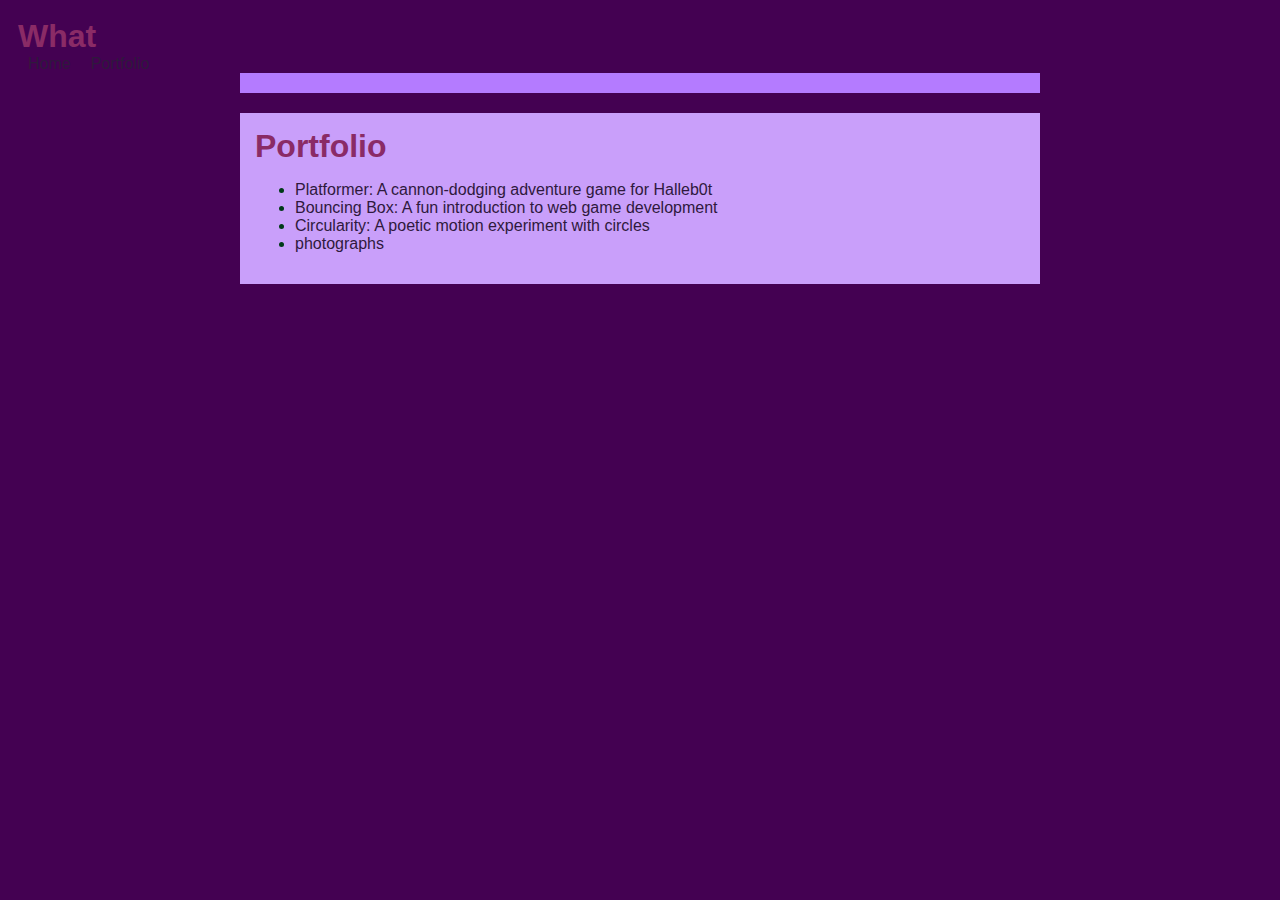
<file: portfolio.html>
<!DOCTYPE html>
<html>
  <head>
    <title>What</title>
    <link rel="stylesheet" href="style.css" />
  </head>
  <h1>What</h1>
  <ul id="nav-ul">
    <li class="nav-li">
  <a href="index.html">Home</a>
</li>
<li class="nav-li">
  <a href="portfolio.html">Portfolio</a>
</li>
</ul>
  <body>
    <!-- All content goes here -->
    <div id="all-contents">
      <nav>

      </nav>
      <main>
        <div class="content">
    <h1>Portfolio</h1>
    <ul id="portfolio">
        <li>
  <a href="fsd-projects/platformer/">Platformer: A cannon-dodging adventure game for Halleb0t</a>
</li>
<li>
  <a href="fsd-projects/bouncing-box/">Bouncing Box: A fun introduction to web game development</a>
</li>
<li>
  <a href="fsd-projects/circularity/">Circularity: A poetic motion experiment with circles</a>
</li>
<li>
  <a href="images.html">photographs</a>
</li>
    </ul>
  </div>
      </main>
    </div>
  </body>
</html>
</file>
<file: style.css>
body {
  background: rgb(68, 1, 82);
  color: rgb(0, 58, 24);
  padding: 10px;
  font-family: Arial, sans-serif;
}

#all-contents {
  max-width: 800px;
  margin: auto;
}

/* navigation menu */
nav {
  background: rgb(180, 123, 255);
  margin: 0 auto;
  display: flex;
  padding: 10px;
  margin-bottom: 20px;
}

h1 {
  display: flex;
  align-items: center;
  color: rgb(138, 43, 102);
  flex: 1;
  margin: 0;
}

#nav-ul {
  list-style-type: none;
  margin: 0;
  padding: 0;
  display: flex;
}

.nav-li {
  display: inline-block;
  padding: 0 10px;
}

a {
  text-decoration: none;
  color: #2f193d;
}

/* main container area beneath menu */
main {
  background: rgb(201, 159, 250);
  display: flex;
  margin-top: 20px;
}

.sidebar {
  margin-right: 25px;
  padding: 10px;
}

.sidebar-img {
  width: 200px;
}

.content {
  flex: 1;
  padding: 15px;
}

/* interests section styles */
#interests {
  border: 4px rgb(151, 116, 190) ridge;
  padding: 8px;
  margin-top: 20px;
}

h2,
h3 {
  margin: 0px;
}
</file>
